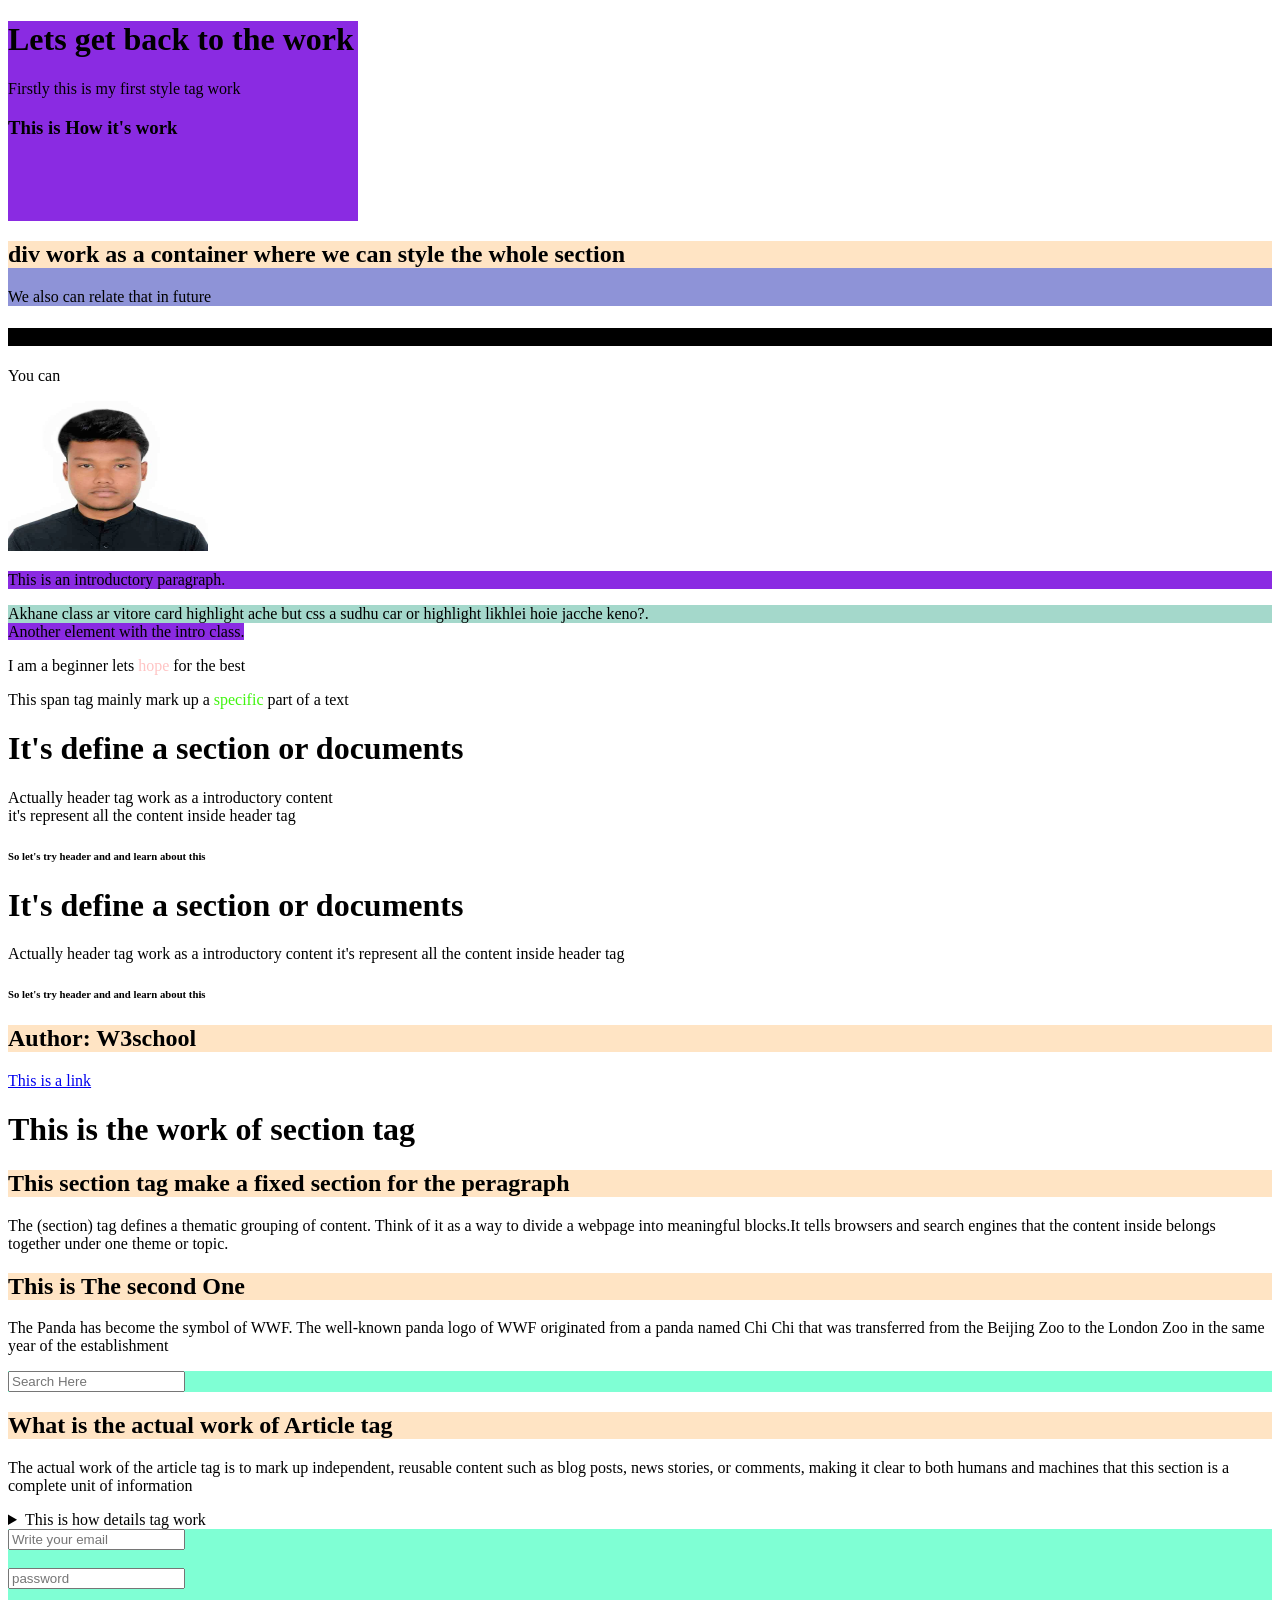
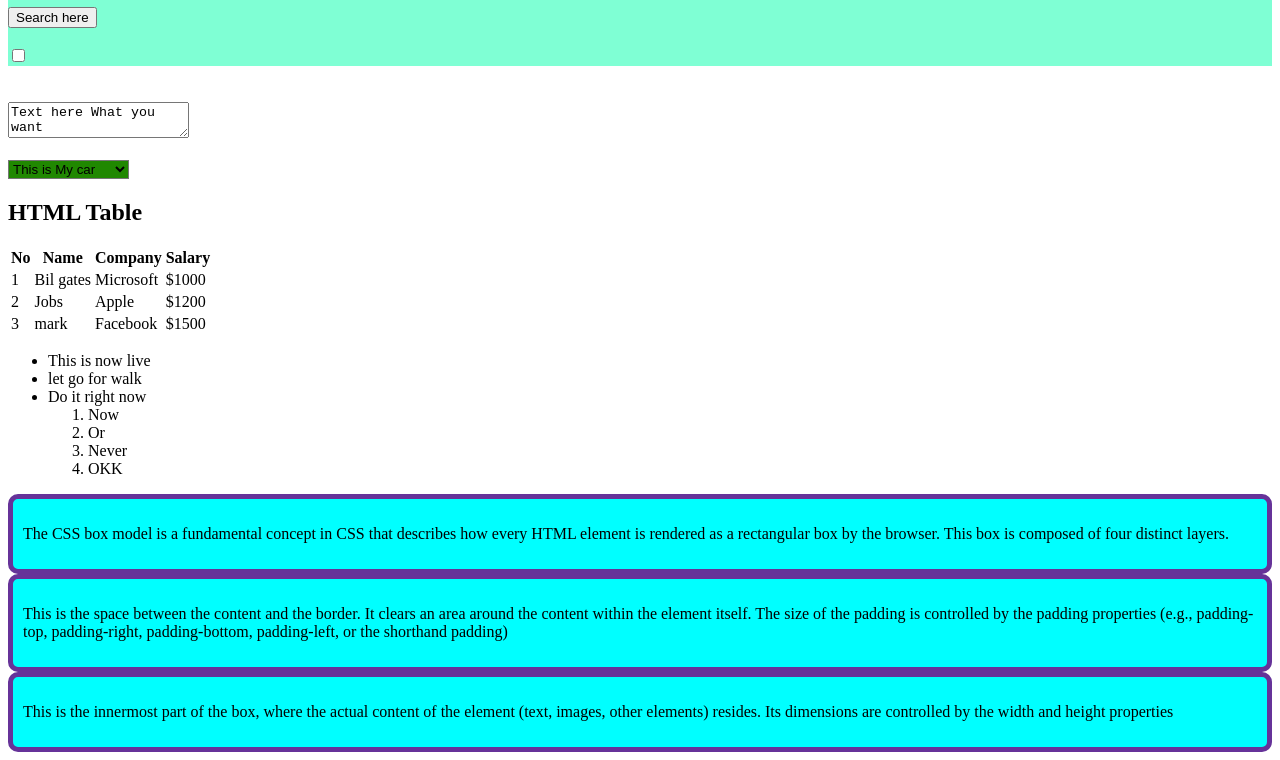
<file: profile_page/index.html>
<!DOCTYPE html>
<html lang="en">
<head>
    <title>Profile Page Creation</title>
    <link rel="stylesheet" href="style.css">
</head>
<body>
  
    <div  id="div1"  style="background-color: blueviolet;height: 200px;width: 350px;">
    <h1>Lets get back to the work</h1>
    <p>Firstly this is my first style tag work</p>
    <h3>This is How it's work</h3>
    </div>


    <div  id="div2">
        <h2>div work as a container where we can style the whole section</h2>
        <p>We also can relate that in future</p>

    </div>

    <div>
        <h4>Try more and more</h4>
        <p>You can</p>
        <img src="nishat.jpg" width="200px" height="150px">

    </div>

        <p class="intro">This is an introductory paragraph.</p>
    <div class="card highlight">Akhane class ar vitore card highlight ache but css a sudhu car or highlight likhlei hoie jacche keno?.</div>
    <span class="intro">Another element with the intro class.</span>

    <p>I am a beginner lets <span style="color: rgb(255, 196, 196);">hope</span> for the best </p>


    <p>This span tag mainly mark up a <span style="color:rgb(63, 245, 13)">specific</span> part of a text</p>

    <header>
        <h1>It's define a section or documents</h1>
        <p>Actually header tag work as a introductory content <br>it's represent all the content inside header tag</p>
        <h6>So let's try header and and learn about this</h6>
    </header>

      <main>
    <hgroup>
        <h1>It's define a section or documents</h1>
        <p>Actually header tag work as a introductory content it's represent all the content inside header tag</p>
        <h6>So let's try header and and learn about this</h6>
    </hgroup>

    <footer>
        <h2>Author: W3school</h2>
        <a href="https://www.w3schools.com/tags/tryit.asp?filename=tryhtml5_footer">This is a link</a>
    </footer>
    </main>
<h1>This is the work of section tag</h1>
<Section>
    <h2>This section tag make a fixed section for the peragraph</h2>
    <p>The (section) tag defines a thematic grouping of content. Think of it as a way to divide a webpage into meaningful blocks.It tells browsers and search engines that the content inside belongs together under one theme or topic.
</p>
</Section>

<section>
    <h2>This is The second One</h2>
    <p>The Panda has become the symbol of WWF. The well-known panda logo of WWF originated from a panda named Chi Chi that was transferred from the Beijing Zoo to the London Zoo in the same year of the establishment</p>
</section>
<Search>
    <form>
        <input type="Search" placeholder="Search Here">
    </form>
</Search>

<article>
<h2>What is the actual work of Article tag</h2>
<p>The actual work of the article  tag is to mark up independent, reusable content such as blog posts, news stories, or comments, making it clear to both humans and machines that this section is a complete unit of information</p>
 
<details>
    <summary>This is how details tag work</summary>
    <p>The details tag provides a simple, semantic way to add collapsible sections to a webpage, improving usability and accessibility without extra scripts
</p>
</details>

<form>
    <input type="email" placeholder="Write your email"><br><br>
    <input type="password" placeholder="password" id=""><br><br>
    <input type="button" value="Search here"><br><br>
    <input type="checkbox" ><br>

</form>
<br><br>

<textarea>Text here What you want</textarea><br><br>
<select>
    <optgroup label="Chalane ki chijj">
    <option value="CAR NAME">This is My car</option>
    <option value="CAR NAME">This is her car</option>
    <option value="CAR NAME">This is his car</option>
    </optgroup>
    <optgroup label="Khane ka chijj">
    <option value="khana">vat</option>
    <option value="khana">Dal</option>
    <option value="khana">tokai</option>
    <option>gosh</option>
    </optgroup>
</select>

<h1>HTML Table</h1>

<table>
    <thead>
        <tr>
            <th>No</th>
            <th>Name</th>
            <th>Company</th>
            <th>Salary</th>
        </tr>

    </thead>
    <tbody>
        <tr>
            <td>1</td>
            <td>Bil gates</td>
            <td>Microsoft</td>
            <td>$1000</td>
        </tr>
        <tr>
            <td>2</td>
            <td>Jobs</td>
            <td>Apple</td>
            <td>$1200</td>
        </tr>
        <tr>
            <td>3</td>
            <td>mark</td>
            <td>Facebook</td>
            <td>$1500</td>
        </tr>
        
    </tbody>
</table>
 
<ul>      
    <li>This is now live</li>
    <li>let go for walk</li>
    <li>Do it right now</li>
    <ol>
        <li>Now</li>
        <li>Or</li>
        <li>Never</li>
        <li>OKK</li>
    </ol>

    </ul>

    <div class="blog">
        <p>
            The CSS box model is a fundamental concept in CSS that describes how every HTML element is rendered as a rectangular box by the browser. This box is composed of four distinct layers.
        </p>

    </div>
    <div class="blog">
                <p>
            This is the space between the content and the border. It clears an area around the content within the element itself. The size of the padding is controlled by the padding properties (e.g., padding-top, padding-right, padding-bottom, padding-left, or the shorthand padding)
        </p>
    </div>
    <div class="blog">
        <p>
            This is the innermost part of the box, where the actual content of the element (text, images, other elements) resides. Its dimensions are controlled by the width and height properties
        </p>
    </div>


</body>
</html>
</file>
<file: profile_page/style.css>
body{
    background-color: white;
}
h4{
    background-color: black;
}
h2{
    background-color: bisque;
}
.intro{
    background-color: blueviolet;
}
.card{
    background-color: rgba(42, 165, 134, 0.426);
    text-shadow: blue;
}
#div2{
    background-color: rgba(25, 35, 173, 0.491);
}
form{
    background-color: aquamarine;
}
select{
    background-color: rgb(32, 136, 1);
}
.blog{
    background-color: aqua;
    border: 5px solid rebeccapurple;
    border-radius: 10px;
    /* margin: 20px 50px; (top bottom & left right) */
    /* margin: 20px 50px 80px; (top & LR & Bottom) */
    text-align: left;
    padding: 10px; (margin and padding aksathe kaj kore na keno)
    /* margin: 20px 50px 30px 20px; (top,right bottom, Left) */
}
</file>
